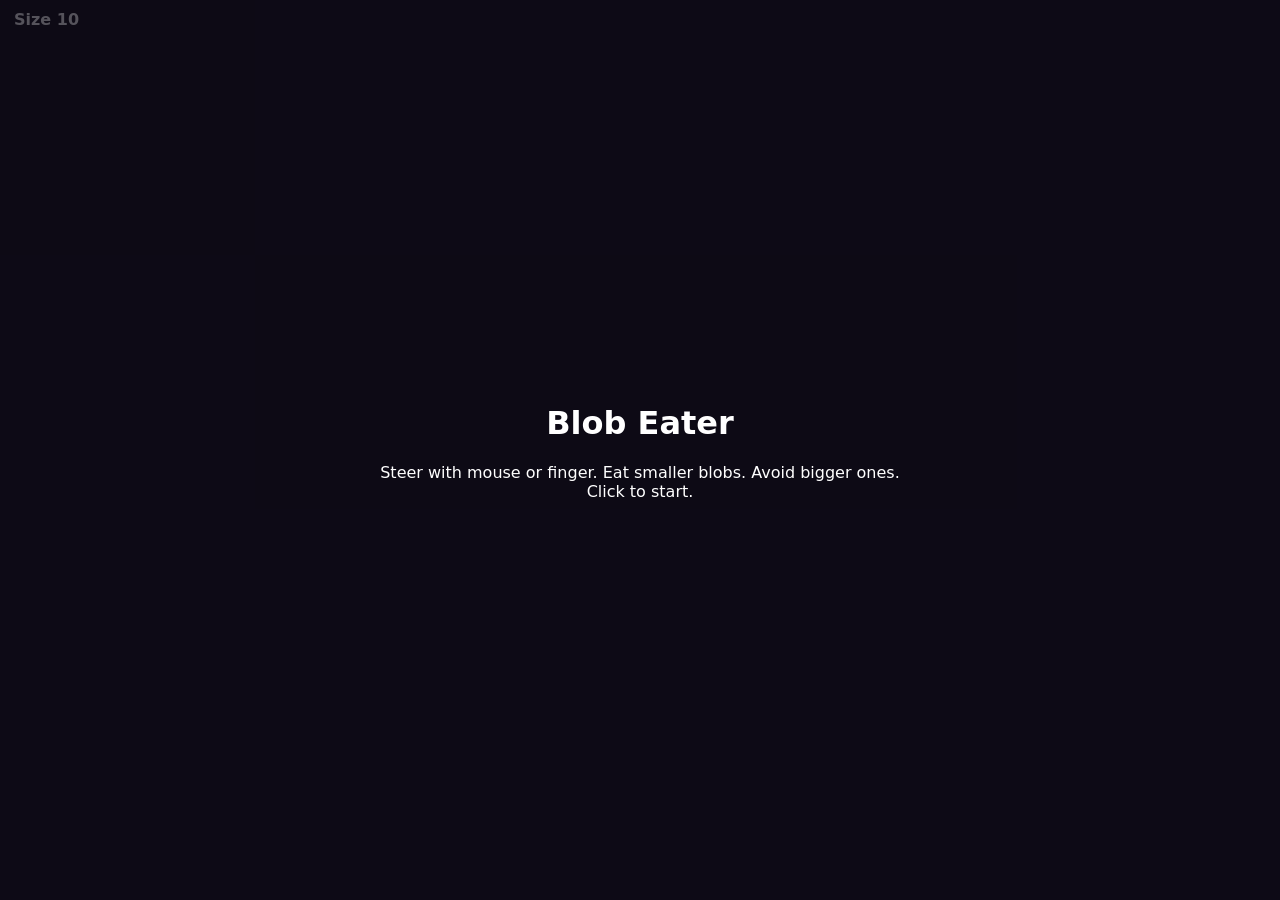
<file: games/blob-eater/index.html>
<!doctype html>
<html lang="en"><head><meta charset="utf-8">
<meta name="viewport" content="width=device-width,initial-scale=1,user-scalable=no">
<title>Blob Eater</title>
<style>html,body{margin:0;height:100%;background:#0e0b16;overflow:hidden;font-family:system-ui,sans-serif;color:#fff}
canvas{display:block;width:100%;height:100%;touch-action:none}
#hud{position:fixed;top:10px;left:14px;font-weight:700;pointer-events:none}
#msg{position:fixed;inset:0;display:grid;place-items:center;text-align:center;background:rgba(14,11,22,.7);cursor:pointer}
#msg[hidden]{display:none}</style></head>
<body><canvas id="c"></canvas><div id="hud">Size 10</div>
<div id="msg"><div><h1 id="t">Blob Eater</h1><p id="s">Steer with mouse or finger. Eat smaller blobs. Avoid bigger ones.<br>Click to start.</p></div></div>
<script>
const c=document.getElementById('c'),x=c.getContext('2d'),hud=document.getElementById('hud'),msg=document.getElementById('msg');
let W,H,me,blobs,mouse={x:0,y:0},running=false,best=0;
function resize(){W=c.width=innerWidth;H=c.height=innerHeight}addEventListener('resize',resize);resize();
const rnd=(a,b)=>a+Math.random()*(b-a);
function spawn(){const r=Math.random()<.65?rnd(4,me.r*.9):rnd(me.r*1.1,me.r*2.2);const a=Math.random()*6.283,d=Math.hypot(W,H)/2+r+20;
 blobs.push({x:W/2+Math.cos(a)*d,y:H/2+Math.sin(a)*d,r,vx:rnd(-.6,.6),vy:rnd(-.6,.6),h:rnd(0,360)})}
function start(){me={x:W/2,y:H/2,r:10};blobs=[];for(let i=0;i<30;i++){spawn();const b=blobs[i];b.x=rnd(0,W);b.y=rnd(0,H)}running=true;msg.hidden=true}
function end(){running=false;best=Math.max(best,Math.round(me.r));document.getElementById('t').textContent='Game over';
 document.getElementById('s').innerHTML='You reached size '+Math.round(me.r)+' · best '+best+'<br>Click to play again.';msg.hidden=false}
function move(e){const t=e.touches?e.touches[0]:e;mouse.x=t.clientX;mouse.y=t.clientY}
addEventListener('mousemove',move);addEventListener('touchmove',move,{passive:true});addEventListener('touchstart',move,{passive:true});
msg.addEventListener('click',start);
function frame(){x.fillStyle='#0e0b16';x.fillRect(0,0,W,H);
 if(running){const dx=mouse.x-me.x,dy=mouse.y-me.y,d=Math.hypot(dx,dy)||1,sp=Math.min(d*.06,5)*(10/Math.max(me.r,10)+.6);me.x+=dx/d*sp;me.y+=dy/d*sp;
  for(const b of blobs){b.x+=b.vx;b.y+=b.vy}
  for(let i=blobs.length-1;i>=0;i--){const b=blobs[i];if(Math.hypot(b.x-W/2,b.y-H/2)>Math.hypot(W,H)/2+b.r+80){blobs.splice(i,1);continue}
   if(Math.hypot(b.x-me.x,b.y-me.y)<Math.max(b.r,me.r)){if(me.r>=b.r){me.r=Math.sqrt(me.r*me.r+b.r*b.r*.6);blobs.splice(i,1)}else{end();break}}}
  while(blobs.length<32)spawn();hud.textContent='Size '+Math.round(me.r)}
 if(blobs)for(const b of blobs){x.beginPath();x.arc(b.x,b.y,b.r,0,6.283);x.fillStyle=`hsl(${b.h} 70% ${b.r<me.r?'55%':'35%'})`;x.fill();x.strokeStyle=b.r<me.r?'#34d399':'#f87171';x.lineWidth=2;x.stroke()}
 if(me){x.beginPath();x.arc(me.x,me.y,me.r,0,6.283);x.fillStyle='#c084fc';x.fill();x.strokeStyle='#fff';x.lineWidth=3;x.stroke()}
 requestAnimationFrame(frame)}
frame();
</script></body></html>
</file>
